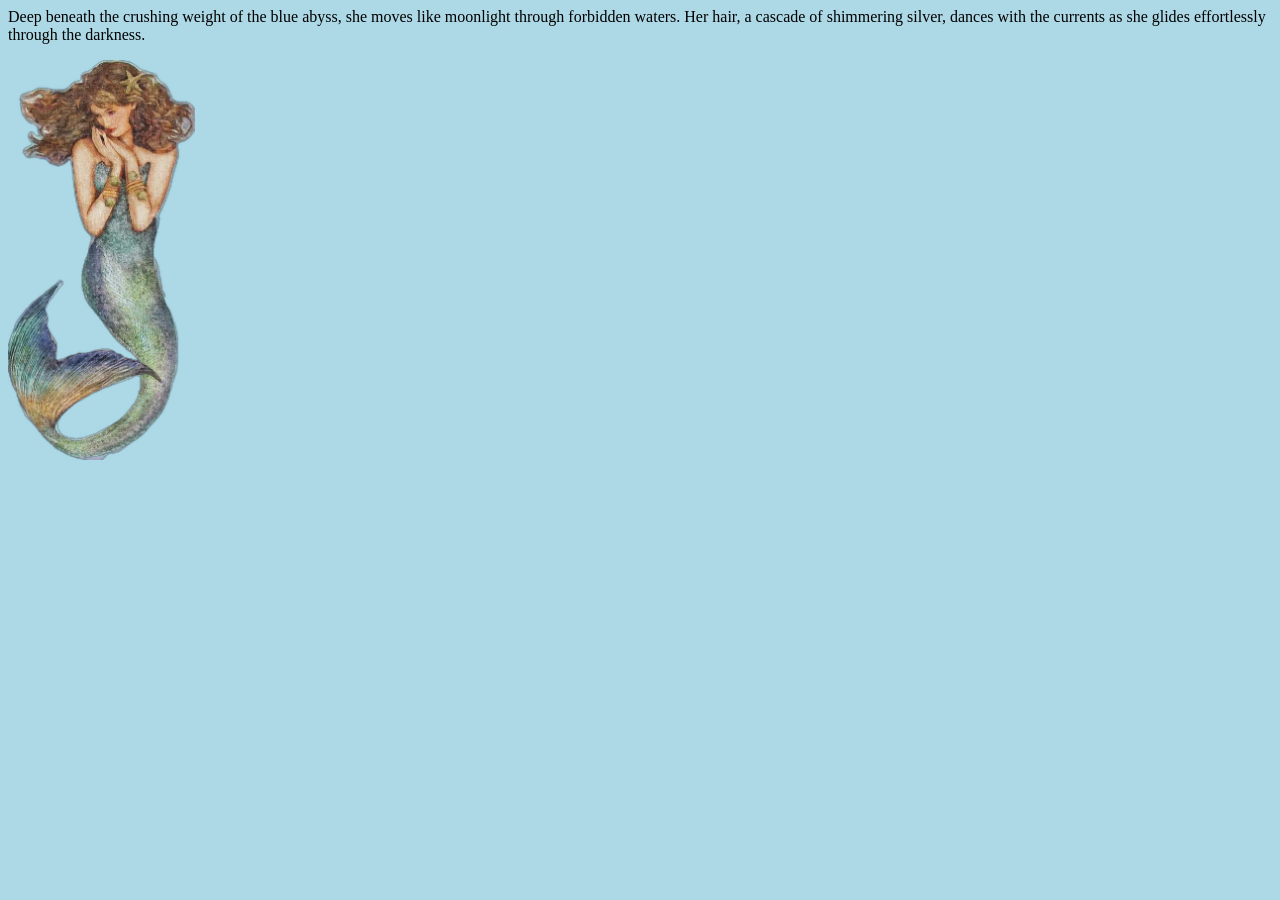
<file: environ/env01.html>
<!DOCTYPE html>
<html>
<head>
<style>
body {
  background-color: lightblue;
  font-family: cursive;
}
</style>
</head>
<body>

Deep beneath the crushing weight of the blue abyss, she moves like moonlight through forbidden waters. Her hair, a cascade of shimmering silver, dances with the currents as she glides effortlessly through the darkness.

<p></p>
<img src="mermaid.webp" alt="mermaid" height="400">
<div>
</body>
</html>
</file>
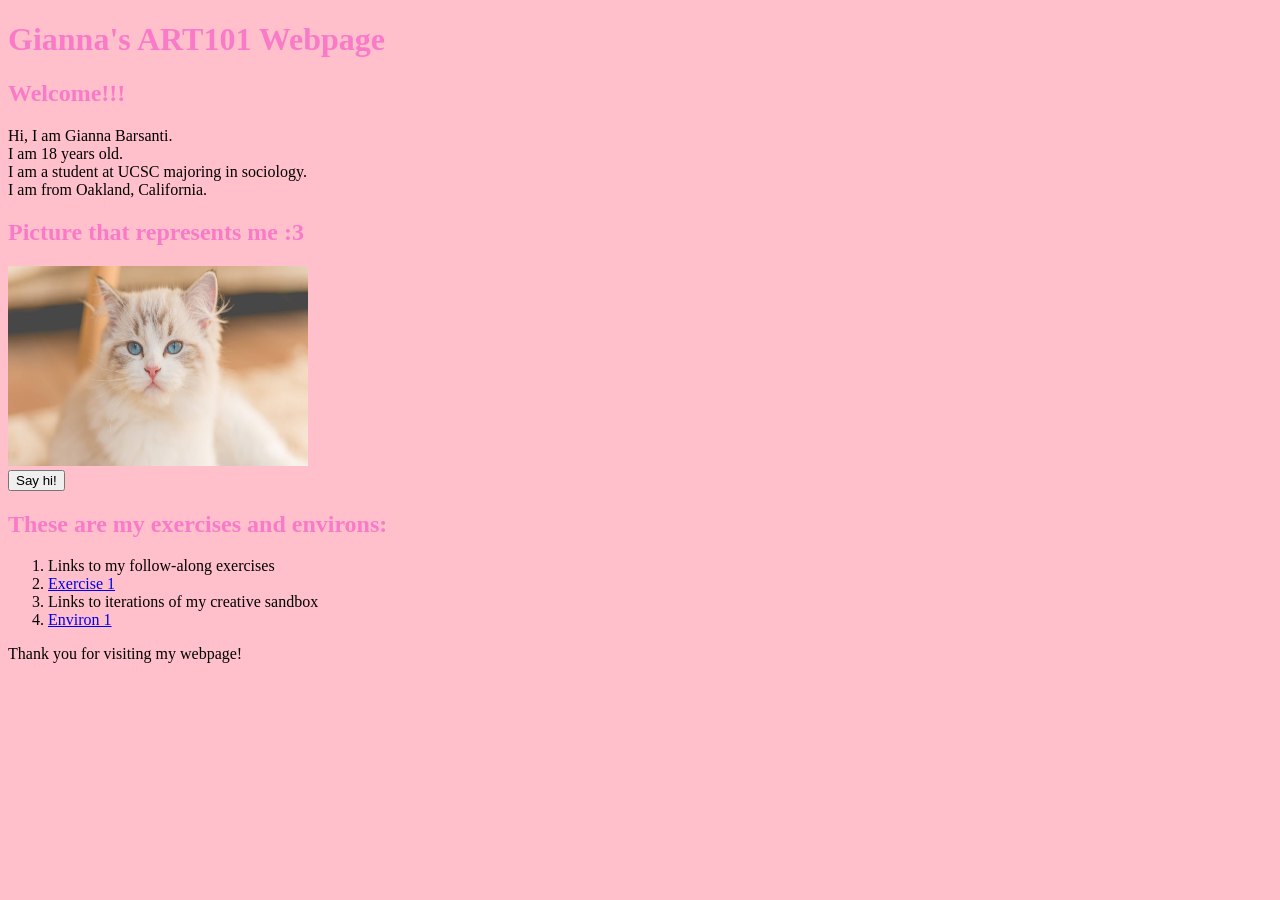
<file: exercises/ex02.html>
<!DOCTYPE html>
<html>
<head>
<style>
body {
  background-color: pink;
  font-family: Cambria, Cochin, Georgia, Times, 'Times New Roman', serif;
h1,
h2,
h3 {
    color: #f97ac8;
    
}
}
</style>
</head>
<body>
</body>
</html>

</head>
<body>
<h1>Gianna's ART101 Webpage</h1>  
<h2>Welcome!!!</h2>  
</html>

<div class="test-div">
Hi, I am Gianna Barsanti.
</div>
<div class="test-div">
I am 18 years old.
</div>
<div class="test-div">
I am a student at UCSC majoring in sociology.
</div>
<div> I am from Oakland, California. </div>
<h2>Picture that represents me :3 </h2>
<img src="close-up-white-cat-with-blue-eyes-121224.jpg" alt="cutecat" width="300" height="200">
<div>
    <button> Say hi! </button>
</div>
<h2>These are my exercises and environs:</h2>
<ol>
    <li>Links to my follow-along exercises</li>
    <li><a href="file:///Users/giannabarsanti/Documents/GitHub/ART101/exercises/ex01.html">Exercise 1</a></li>
    <li>Links to iterations of my creative sandbox</li>
    <li><a href="/environ/en01.html">Environ 1</a></li>
</ol>

<div class="my-flex">



</div>
<div class="test-div">
   Thank you for visiting my webpage!
</div>
</body>
</html>
</file>
